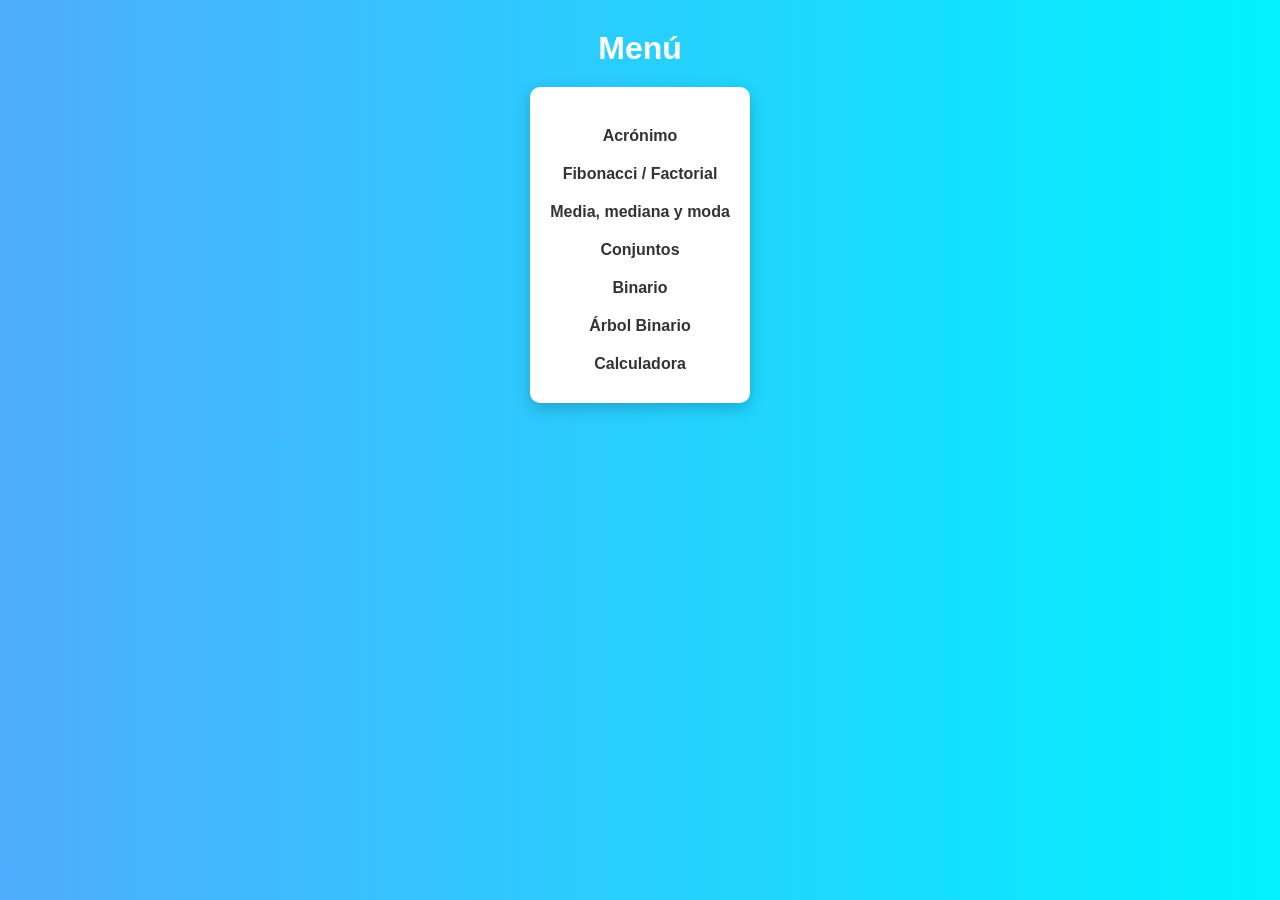
<file: index.html>
<!DOCTYPE html>
<html>
<head>
    <meta charset="UTF-8">
    <title>Taller PHP</title>
   <link rel="stylesheet" href="CSS/estilos.css">
</head>
<body>

<h1>Menú</h1>

<ul>
    <li><a href="paginas/acronimo.html">Acrónimo</a></li>
    <li><a href="paginas/matematicas.html">Fibonacci / Factorial</a></li>
    <li><a href="paginas/media.html">Media, mediana y moda</a></li>
    <li><a href="paginas/conjuntos.html">Conjuntos</a></li>
    <li><a href="paginas/conversor.html">Binario</a></li>
    <li><a href="paginas/arbol_binario.html">Árbol Binario</a></li>
    <li><a href="paginas/calculadora.html">Calculadora</a></li>
</ul>

</body>
</html>
</file>
<file: CSS/estilos.css>
* {
    margin: 0;
    padding: 0;
    box-sizing: border-box;
}

body {
    font-family: Arial, sans-serif;
    background: linear-gradient(to right, #4facfe, #00f2fe);
    text-align: center;
    padding: 30px;
}

h1, h2 {
    color: white;
    margin-bottom: 20px;
}

form, ul {
    background: white;
    padding: 20px;
    border-radius: 10px;
    display: inline-block;
    box-shadow: 0px 5px 15px rgba(0,0,0,0.2);
}

ul {
    list-style: none;
}

ul li {
    margin: 10px 0;
}

ul li a {
    text-decoration: none;
    color: #333;
    font-weight: bold;
    transition: 0.3s;
}

ul li a:hover {
    color: #4facfe;
}

input, select {
    width: 200px;
    padding: 8px;
    border-radius: 5px;
    border: 1px solid #ccc;
}

button {
    padding: 10px 20px;
    border: none;
    background: #4facfe;
    color: white;
    border-radius: 5px;
    cursor: pointer;
    transition: 0.3s;
}

button:hover {
    background: #0077ff;
}

a {
    display: inline-block;
    margin-top: 10px;
    color: white;
    text-decoration: none;
}

a:hover {
    text-decoration: underline;
}
/* Estilos para resultados del árbol binario */
.resultado {
    color: green;
    font-weight: bold;
    margin-bottom: 10px;
}

.error {
    color: red;
    font-weight: bold;
    margin-bottom: 10px;
}

.arbol {
    font-family: monospace;
    margin-left: 20px;
    color: #654321; 
}
/* Estilos para resultados del módulo de conjuntos */
.resultado {
    color: green;
    font-weight: bold;
    margin-bottom: 10px;
}

.error {
    color: red;
    font-weight: bold;
    margin-bottom: 10px;
}
/* Estilos para resultados del módulo de matemáticas */
.resultado {
    color: green;
    font-weight: bold;
    margin-bottom: 10px;
}

.error {
    color: red;
    font-weight: bold;
    margin-bottom: 10px;
}
/* Estilos para resultados del módulo de media */
.resultado {
    color: green;
    font-weight: bold;
    margin-bottom: 10px;
}

.error {
    color: red;
    font-weight: bold;
    margin-bottom: 10px;
</file>
